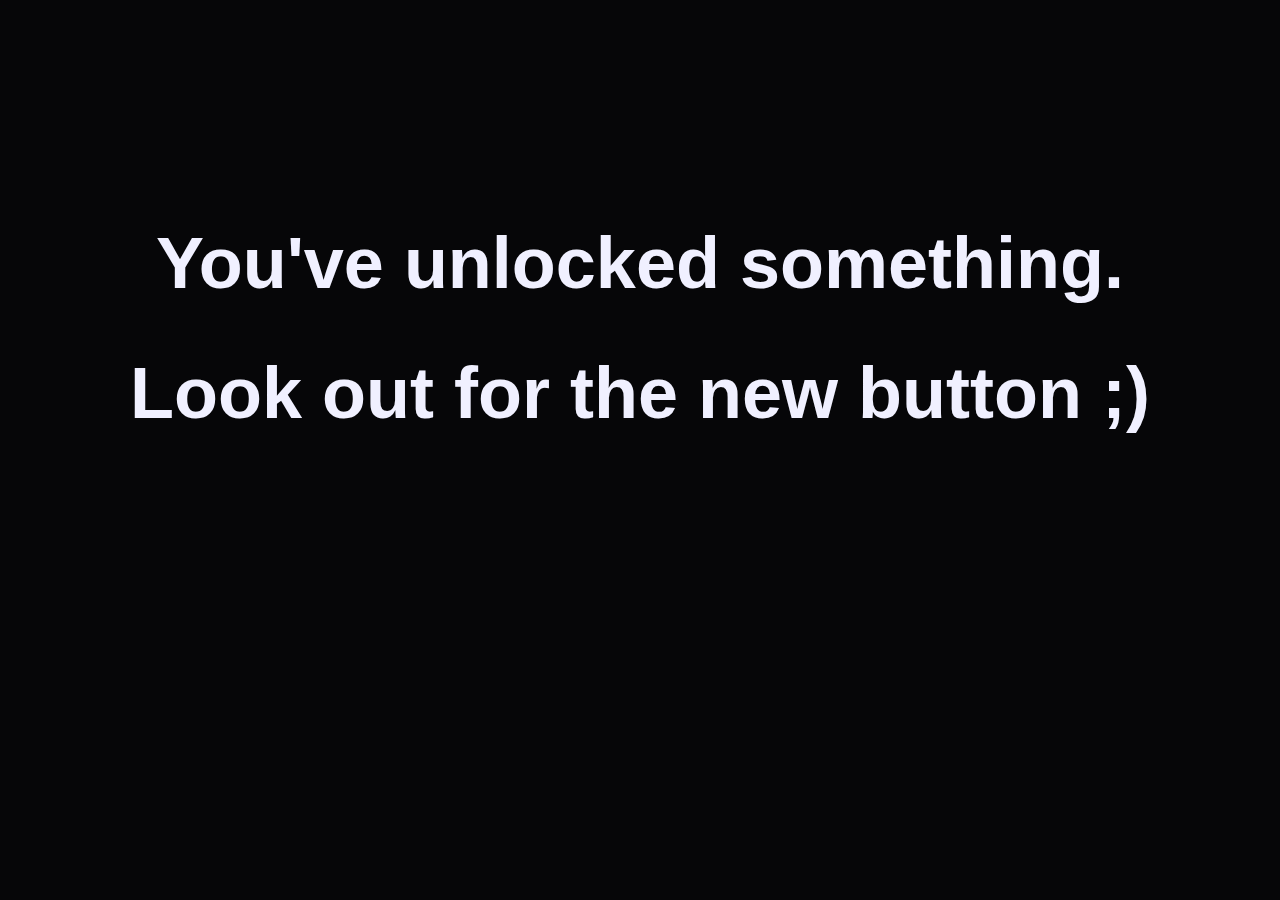
<file: secret.html>
<!doctype html>
<html>
	<head>
		<title>Nisk Creator</title>
		<link rel="icon" type="image/x-icon" href="favicon.ico">
		<link rel="stylesheet" href="main.css">

		<meta property="og:title" content="The Nisk Creator" />
		<meta property="og:type" content="website" />
		<meta property="og:url" content="https://ddmplayer.github.io/nisk-creator/" />
		<meta property="og:image" content="https://ddmplayer.github.io/nisk-creator/nisk_bg.png" />
		<meta property="og:description" content="A site for creating pictures of &quot;Nisks&quot;, which are dogs created by an AI." />
        
        <script>
            document.cookie = "unlocked_ma=true;";
        </script>
    </head>
    <body>
        <br>
        <br>
        <br>
        <br>
        <br>
        <br>
        <br>
        <br>
        <br>
        
		<h1>You've unlocked something.</h1>
		<h1>Look out for the new button ;)</h1>
        <meta http-equiv="refresh" content="2; url = https://ddmplayer.github.io/nisk-creator/" />
    </body>
</html>
</file>
<file: main.css>
body {
    background-color: #060608;
}

* {
    color: #f0f0ff;
    margin-top: 20px;
    font-family:'Lucida Sans', 'Lucida Sans Regular', 'Lucida Grande', 'Lucida Sans Unicode', Geneva, Verdana, sans-serif;
    text-align: center;
    width: auto;
}

img {
    border: none;
    border-radius: 20px;
}

canvas {
    border: none;
    border-radius: 10px;
}

input {
    border: 2px solid #565658;
    border-radius: 5px;
    background-color: #161618;
}

h1 {
    font-size: 72px;
}

bgfoot {
    color: #161618;
}

canvas {
    width : 256px;
    height: 384px;
    border-radius: 10px;
        border: 5px solid #f0f0ff;
}
</file>
